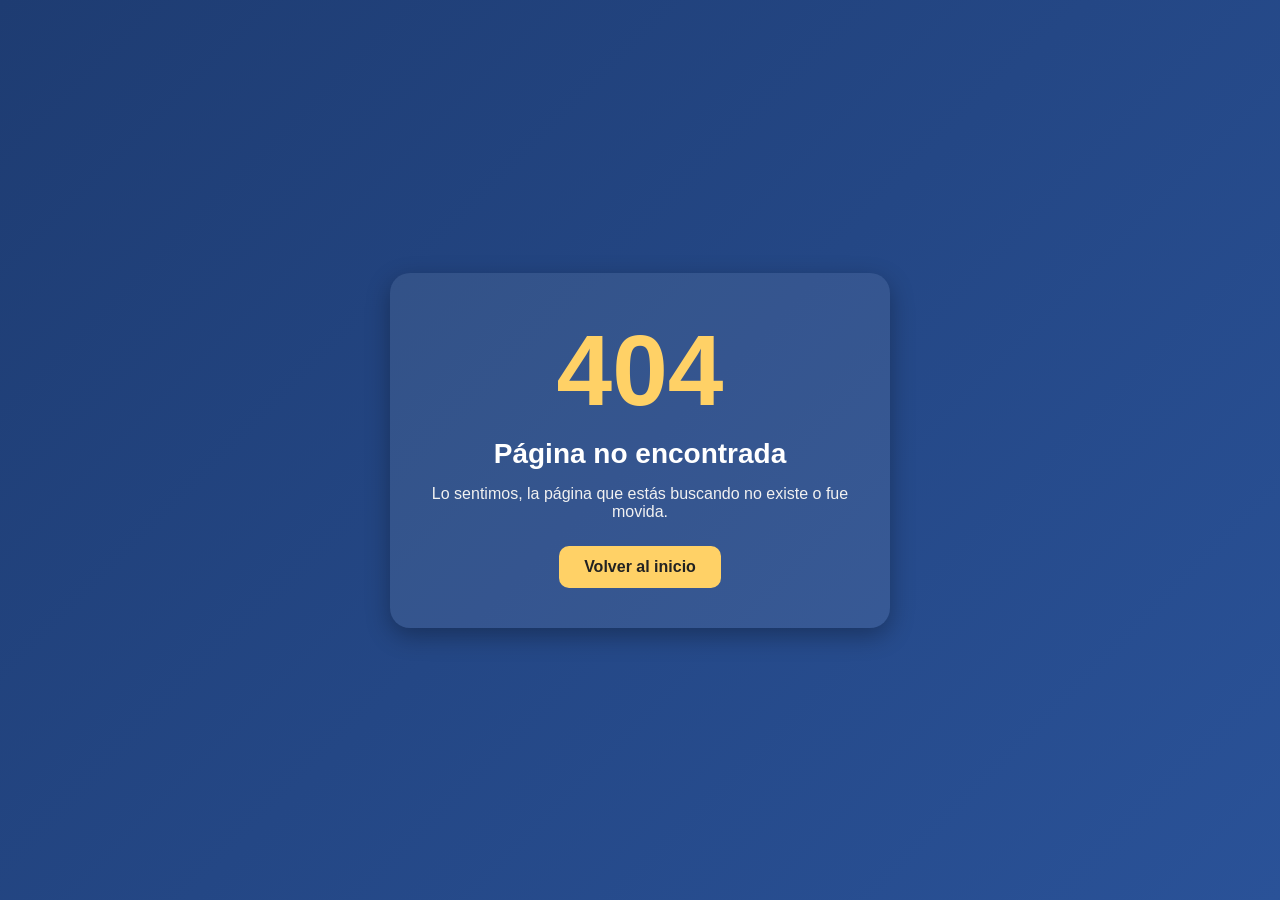
<file: resources/webfonts/index.html>
<!doctype html>
<html lang="es">
  <head>
    <meta charset="UTF-8" />
    <meta name="viewport" content="width=device-width, initial-scale=1.0" />
    <title>Error 404</title>
    <style>
      * {
        margin: 0;
        padding: 0;
        box-sizing: border-box;
        font-family: Arial, Helvetica, sans-serif;
      }

      body {
        background: linear-gradient(135deg, #1e3c72, #2a5298);
        color: white;
        height: 100vh;
        display: flex;
        justify-content: center;
        align-items: center;
      }

      .contenedor {
        text-align: center;
        background: rgba(255, 255, 255, 0.08);
        padding: 40px 30px;
        border-radius: 20px;
        box-shadow: 0 8px 25px rgba(0, 0, 0, 0.3);
        max-width: 500px;
        width: 90%;
      }

      .contenedor h1 {
        font-size: 100px;
        margin-bottom: 10px;
        color: #ffd166;
      }

      .contenedor h2 {
        font-size: 28px;
        margin-bottom: 15px;
      }

      .contenedor p {
        font-size: 16px;
        margin-bottom: 25px;
        color: #f1f1f1;
      }

      .boton {
        display: inline-block;
        text-decoration: none;
        background: #ffd166;
        color: #222;
        padding: 12px 25px;
        border-radius: 10px;
        font-weight: bold;
        transition: 0.3s ease;
      }

      .boton:hover {
        background: #ffb703;
        transform: scale(1.05);
      }
    </style>
  </head>
  <body>
    <div class="contenedor">
      <h1>404</h1>
      <h2>Página no encontrada</h2>
      <p>Lo sentimos, la página que estás buscando no existe o fue movida.</p>
      <a href="index.html" class="boton">Volver al inicio</a>
    </div>
  </body>
</html>
</file>
